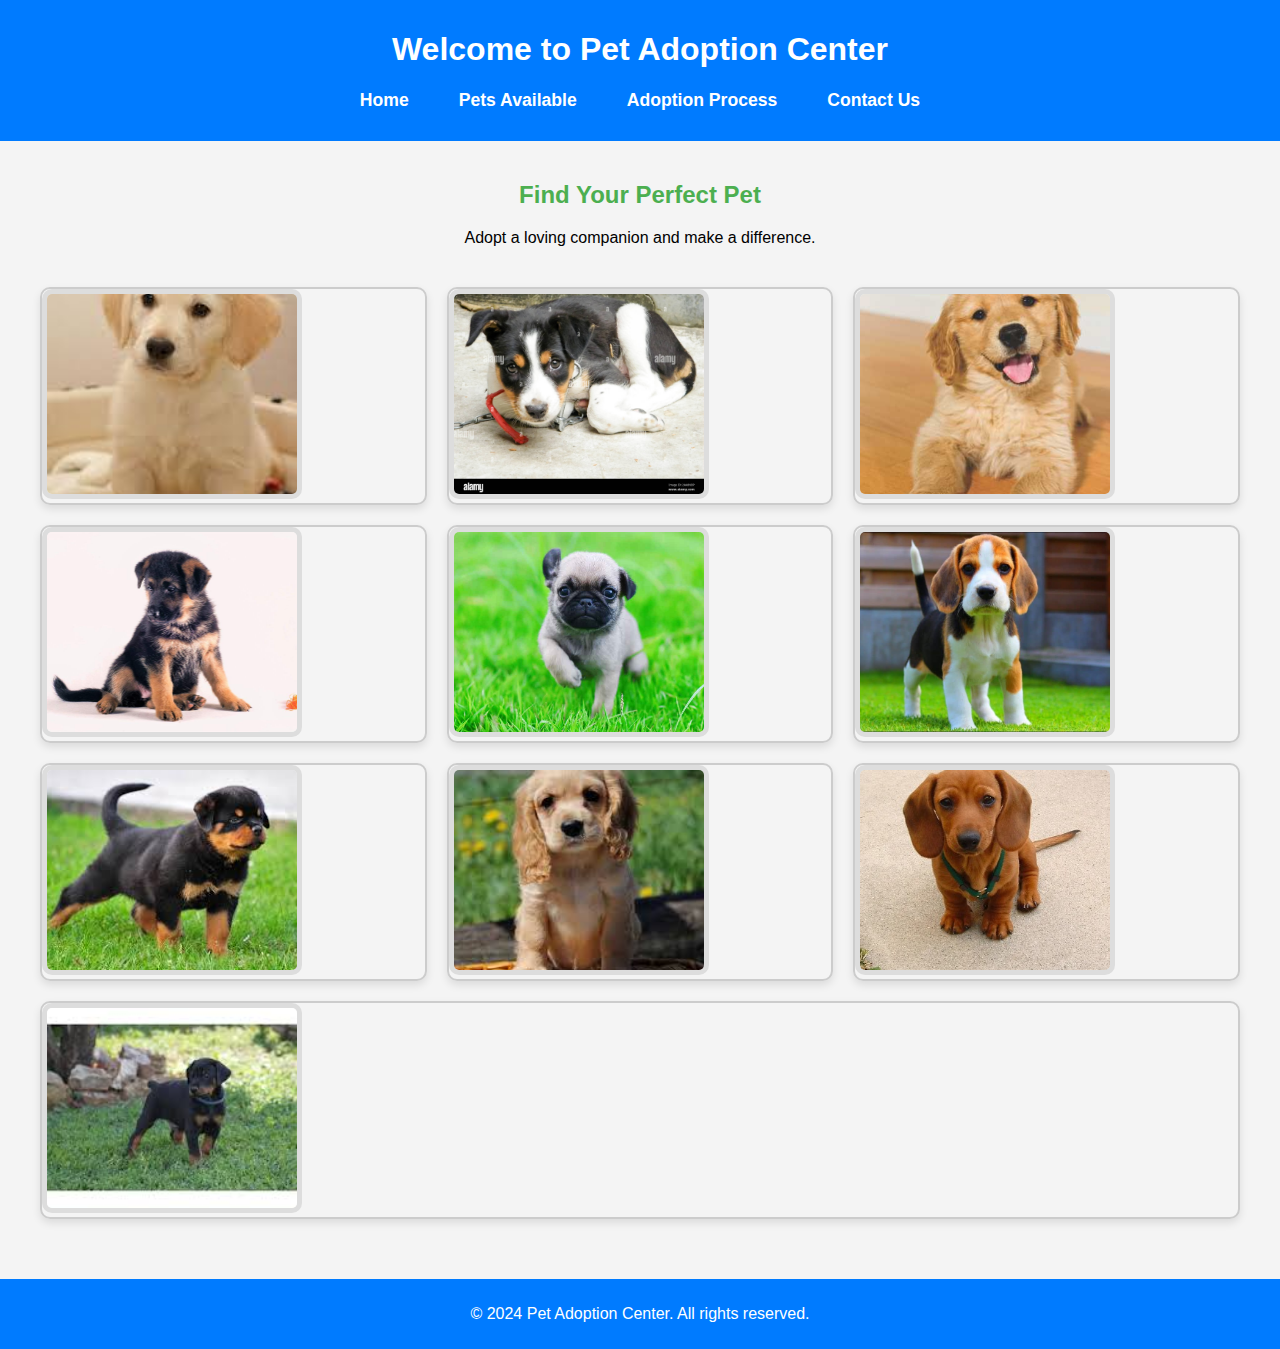
<file: index.html>
<!DOCTYPE html>
<html lang="en">
<head>
  <meta charset="UTF-8">
  <meta name="viewport" content="width=device-width, initial-scale=1.0">
  <title>Home - Pet Adoption</title>
  <link rel="stylesheet" href="styles.css">
</head>
<body>
  <header>
    <h1>Welcome to Pet Adoption Center</h1>
    <nav>
      <a href="index.html">Home</a>
      <a href="pets.html">Pets Available</a>
      <a href="adoption-process.html">Adoption Process</a>
      <a href="contact.html">Contact Us</a>
    </nav>
  </header>

  <div class="container">
    <section class="hero">
      <h2>Find Your Perfect Pet</h2>
      <p>Adopt a loving companion and make a difference.</p>
    </section>

    <section class="pets-gallery">
      <div class="pet">
        <img src="Labrador Retriever(1).jpeg" alt="Labrador Retriever">
        <div class="pet-details">
          <h3>Labrador Retriever</h3>
          <p>Age: 10-14 years</p>
          <p>Friendly, outgoing, good with families.</p>
        </div>
      </div>
      <div class="pet">
        <img src="Indian Pariah Dog(2).jpg" alt="Indian Pariah Dog">
        <div class="pet-details">
          <h3>Indian Pariah Dog</h3>
          <p>Age: 12-16 years</p>
          <p>Hardy, intelligent, low-maintenance.</p>
        </div>
      </div>
      <div class="pet">
        <img src="Golden Retriever(3).jpeg" alt="Golden Retriever">
        <div class="pet-details">
          <h3>Golden Retriever</h3>
          <p>Age: 10-12 years</p>
          <p>Loyal, playful, great for therapy.</p>
        </div>
      </div>
      <div class="pet">
        <img src="German Shepherd(4).jpg" alt="German Shepherd">
        <div class="pet-details">
          <h3>German Shepherd</h3>
          <p>Age: 9-13 years</p>
          <p>Intelligent, protective, versatile.</p>
        </div>
      </div>
      <div class="pet">
        <img src="pug(5).jpg" alt="Pug">
        <div class="pet-details">
          <h3>Pug</h3>
          <p>Age: 12-15 years</p>
          <p>Affectionate, small-sized, adaptable to apartments.</p>
        </div>
      </div>
      <div class="pet">
        <img src="Beagle(6).jpg" alt="Beagle">
        <div class="pet-details">
          <h3>Beagle</h3>
          <p>Age: 12-15 years</p>
          <p>Curious, merry, great for families with kids.</p>
        </div>
      </div>
      <div class="pet">
        <img src="Rottweiler(7).jpeg" alt="Rottweiler">
        <div class="pet-details">
          <h3>Rottweiler</h3>
          <p>Age: 8-10 years</p>
          <p>Strong, confident, protective.</p>
        </div>
      </div>
      <div class="pet">
        <img src="Cocker Spaniel(8).jpeg" alt="Cocker Spaniel">
        <div class="pet-details">
          <h3>Cocker Spaniel</h3>
          <p>Age: 12-15 years</p>
          <p>Gentle, friendly, great for indoors.</p>
        </div>
      </div>
      <div class="pet">
        <img src="Dachshund(9).jpg" alt="Dachshund">
        <div class="pet-details">
          <h3>Dachshund</h3>
          <p>Age: 12-16 years</p>
          <p>Playful, energetic, affectionate.</p>
        </div>
      </div>
      <div class="pet">
        <img src="Doberman Pinscher(10).jpeg" alt="Doberman Pinscher">
        <div class="pet-details">
          <h3>Doberman Pinscher</h3>
          <p>Age: 10-13 years</p>
          <p>Alert, fearless, intelligent.</p>
        </div>
      </div>
    </section>
  </div>

  <footer>
    <p>&copy; 2024 Pet Adoption Center. All rights reserved.</p>
  </footer>
</body>
</html>
</file>
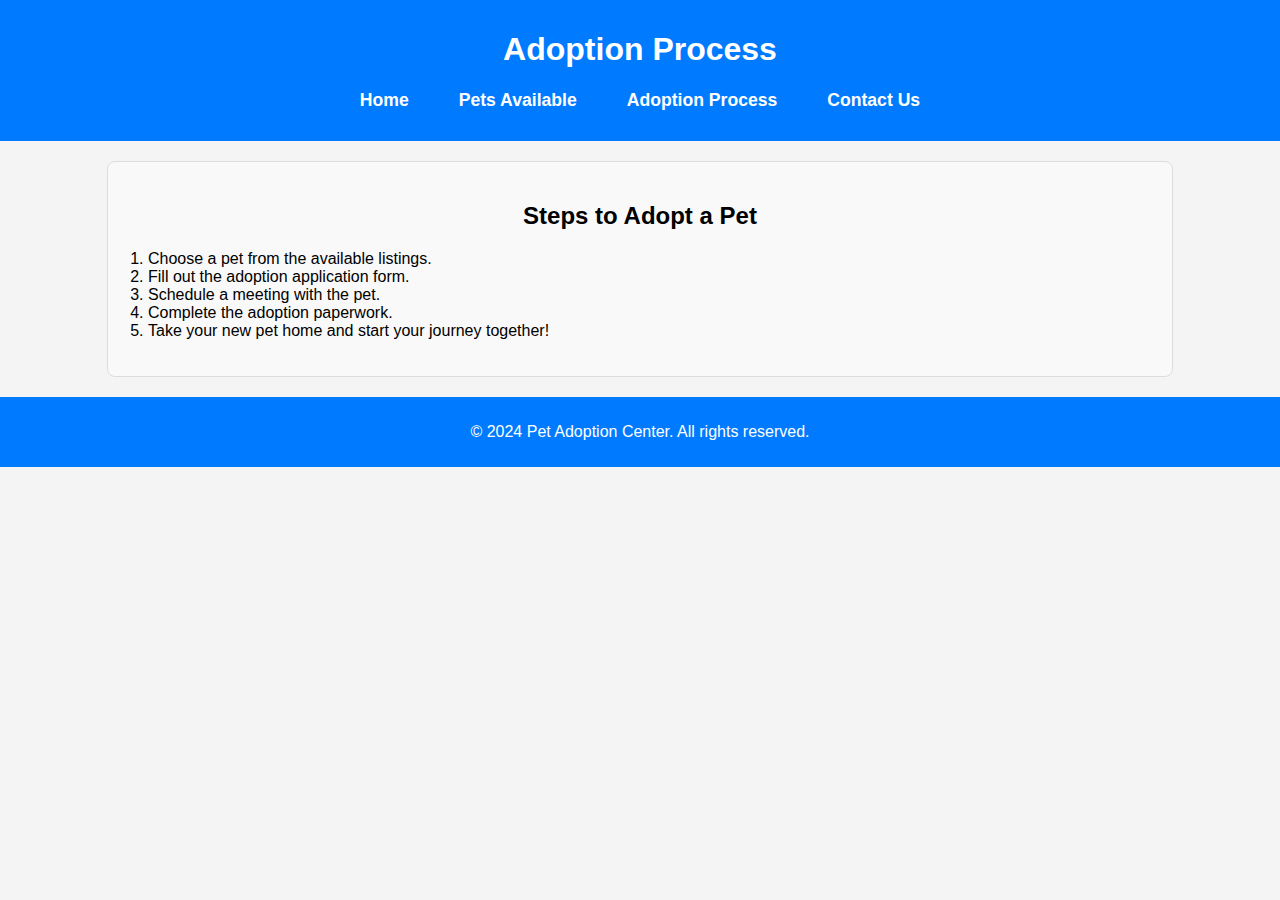
<file: adoption-process.html>
<!DOCTYPE html>
<html lang="en">
<head>
  <meta charset="UTF-8">
  <meta name="viewport" content="width=device-width, initial-scale=1.0">
  <title>Adoption Process - Pet Adoption</title>
  <link rel="stylesheet" href="styles.css">
</head>
<body>
  <header>
    <h1>Adoption Process</h1>
    <nav>
      <a href="index.html">Home</a>
      <a href="pets.html">Pets Available</a>
      <a href="adoption-process.html">Adoption Process</a>
      <a href="contact.html">Contact Us</a>
    </nav>
  </header>

  <div class="process-steps">
    <h2>Steps to Adopt a Pet</h2>
    <ol>
      <li>Choose a pet from the available listings.</li>
      <li>Fill out the adoption application form.</li>
      <li>Schedule a meeting with the pet.</li>
      <li>Complete the adoption paperwork.</li>
      <li>Take your new pet home and start your journey together!</li>
    </ol>
  </div>

  <footer>
    <p>&copy; 2024 Pet Adoption Center. All rights reserved.</p>
  </footer>
</body>
</html>
</file>
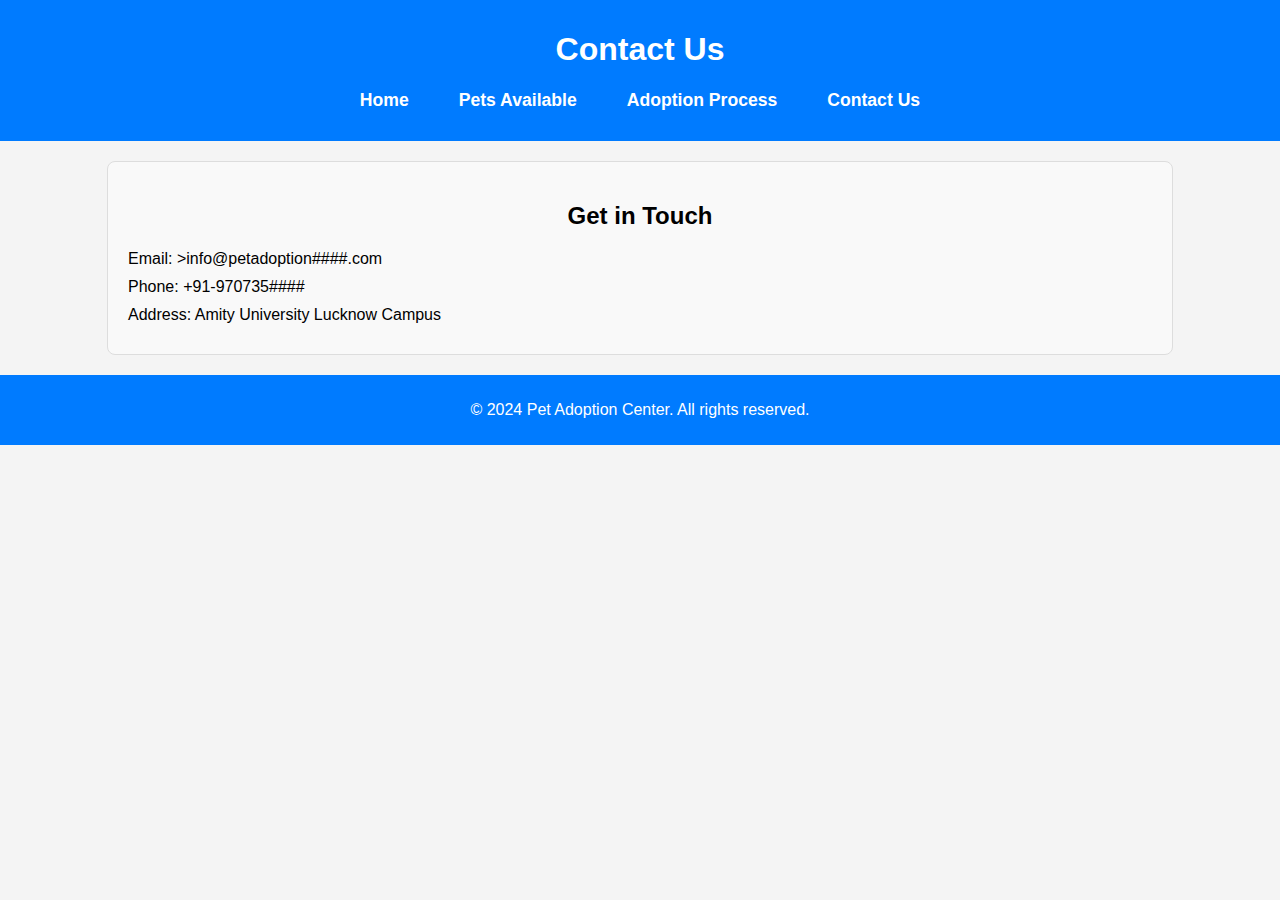
<file: contact.html>
<!DOCTYPE html>
<html lang="en">
<head>
  <meta charset="UTF-8">
  <meta name="viewport" content="width=device-width, initial-scale=1.0">
  <title>Contact Us - Pet Adoption</title>
  <link rel="stylesheet" href="styles.css">
</head>
<body>
  <header>
    <h1>Contact Us</h1>
    <nav>
      <a href="index.html">Home</a>
      <a href="pets.html">Pets Available</a>
      <a href="adoption-process.html">Adoption Process</a>
      <a href="contact.html">Contact Us</a>
    </nav>
  </header>

  <div class="contact-info">
    <h2>Get in Touch</h2>
    <p>Email: >info@petadoption####.com</a></p>
    <p>Phone: +91-970735####</p>
    <p>Address: Amity University Lucknow Campus</p>
  </div>

  <footer>
    <p>&copy; 2024 Pet Adoption Center. All rights reserved.</p>
  </footer>
</body>
</html>
</file>
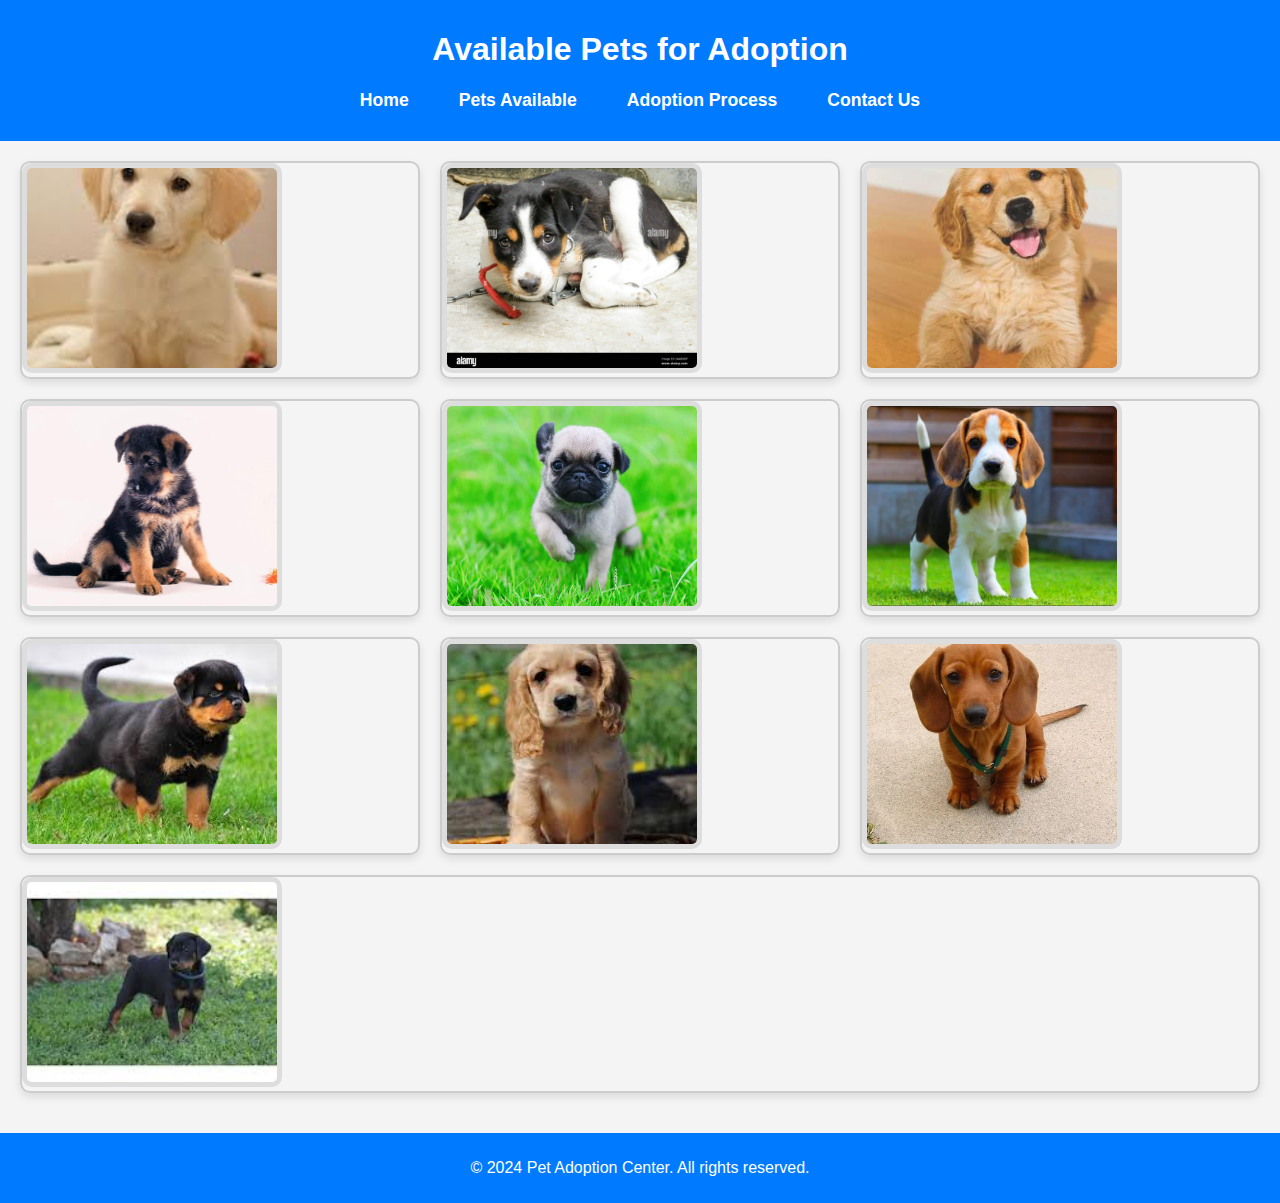
<file: pets.html>
<!DOCTYPE html>
<html lang="en">
<head>
  <meta charset="UTF-8">
  <meta name="viewport" content="width=device-width, initial-scale=1.0">
  <title>Pets Available - Pet Adoption</title>
  <link rel="stylesheet" href="styles.css">
</head>
<body>
  <header>
    <h1>Available Pets for Adoption</h1>
    <nav>
      <a href="index.html">Home</a>
      <a href="pets.html">Pets Available</a>
      <a href="adoption-process.html">Adoption Process</a>
      <a href="contact.html">Contact Us</a>
    </nav>
  </header>

  <div class="pet-gallery">
    <div class="pet" data-name="Labrador Retriever" data-age="10-14 years" data-breed="Friendly, outgoing, and good with families." data-adoption="Available in most urban shelters and from breeders.">
      <img src="Labrador Retriever(1).jpeg" alt="Labrador Retriever">
    </div>
    <div class="pet" data-name="Indian Pariah Dog" data-age="12-16 years" data-breed="Hardy, intelligent, and low-maintenance." data-adoption="Widely available for adoption. Often rescued as strays or from NGOs.">
      <img src="Indian Pariah Dog(2).jpg" alt="Indian Pariah Dog">
    </div>
    <div class="pet" data-name="Golden Retriever" data-age="10-12 years" data-breed="Loyal, playful, and great for therapy." data-adoption="Can be adopted from breeders or rescue groups.">
      <img src="Golden Retriever(3).jpeg" alt="Golden Retriever">
    </div>
    <div class="pet" data-name="German Shepherd" data-age="9-13 years" data-breed="Intelligent, protective, and versatile." data-adoption="Available at breed-specific rescues or through reputable breeders.">
      <img src="German Shepherd(4).jpg" alt="German Shepherd">
    </div>
    <div class="pet" data-name="Pug" data-age="12-15 years" data-breed="Affectionate, small-sized, and adaptable to apartments." data-adoption="Commonly found in adoption drives or through pet adoption websites.">
      <img src="pug(5).jpg" alt="Pug">
    </div>
    <div class="pet" data-name="Beagle" data-age="12-15 years" data-breed="Curious, merry, and great for families with kids." data-adoption="Available from breeders and rescue organizations.">
      <img src="Beagle(6).jpg" alt="Beagle">
    </div>
    <div class="pet" data-name="Rottweiler" data-age="8-10 years" data-breed="Strong, confident, and protective." data-adoption="Found in breed-specific rescues or shelters.">
      <img src="Rottweiler(7).jpeg" alt="Rottweiler">
    </div>
    <div class="pet" data-name="Cocker Spaniel" data-age="12-15 years" data-breed="Gentle, friendly, and great for indoors." data-adoption="Can be adopted from rescues or bought from breeders.">
      <img src="Cocker Spaniel(8).jpeg" alt="Cocker Spaniel">
    </div>
    <div class="pet" data-name="Dachshund" data-age="12-16 years" data-breed="Playful, energetic, and affectionate." data-adoption="Available at adoption centers or through online pet portals.">
      <img src="Dachshund(9).jpg" alt="Dachshund">
    </div>
    <div class="pet" data-name="Doberman Pinscher" data-age="10-13 years" data-breed="Alert, fearless, and intelligent." data-adoption="Found in shelters or through breed-specific rescues.">
      <img src="Doberman Pinscher(10).jpeg" alt="Doberman Pinscher">
    </div>
  </div>

  <!-- Modal for pet details -->
  <div class="modal" id="petModal">
    <div class="modal-content">
      <span class="close">&times;</span>
      <img id="modalImage" alt="Pet Image">
      <h2 id="modalName"></h2>
      <p id="modalAge"></p>
      <p id="modalBreed"></p>
      <p id="modalAdoption"></p>
    </div>
  </div>

  <footer>
    <p>&copy; 2024 Pet Adoption Center. All rights reserved.</p>
  </footer>

  <script src="scripts.js"></script>
</body>
</html>
</file>
<file: styles.css>
/* General styling */
body {
    font-family: Arial, sans-serif;
    margin: 0;
    padding: 0;
    background-color: #f5f5f5;
  }
  
  header {
    background-color: #4caf50;
    color: white;
    text-align: center;
    padding: 10px 0;
  }
  
  nav {
    display: flex;
    justify-content: center;
    gap: 20px;
    margin-bottom: 20px;
    flex-wrap: wrap;
  }
  
  nav a {
    text-decoration: none;
    color: white;
    font-size: 1.1em;
  }
  
  .container {
    padding: 20px;
  }
  
  .hero {
    text-align: center;
    margin-bottom: 20px;
  }
  
  .hero h2 {
    color: #4caf50;
  }
  
  .carousel {
    display: flex;
    flex-wrap: wrap;
    gap: 20px;
    justify-content: center;
  }
  
  .pet {
    cursor: pointer;
    transition: transform 0.2s;
    border-radius: 10px;
    overflow: hidden;
    flex: 1 1 calc(33.333% - 20px);
    box-sizing: border-box;
  }
  
  .pet img {
    width: 100%;
    height: auto;
    max-width: 250px;
    object-fit: cover;
    border: 5px solid #ddd;
    border-radius: 10px;
  }
  
  .pet:hover {
    transform: scale(1.1);
  }
  
  /* Modal styling */
  .modal {
    display: none;
    position: fixed;
    top: 0;
    left: 0;
    width: 100%;
    height: 100%;
    background-color: rgba(0, 0, 0, 0.7);
    justify-content: center;
    align-items: center;
  }
  
  .modal-content {
    background-color: #fff;
    padding: 20px;
    border-radius: 10px;
    max-width: 600px;
    width: 90%;
    text-align: center;
    box-shadow: 0 4px 8px rgba(0, 0, 0, 0.1);
  }
  
  .modal-content img {
    width: 100%;
    max-width: 200px;
    border-radius: 10px;
    margin-bottom: 15px;
  }
  
  .modal-content h3 {
    margin: 0;
    font-size: 1.8em;
    color: #333;
  }
  
  .modal-content p {
    margin: 5px 0;
    color: #555;
  }
  
  .close {
    position: absolute;
    top: 10px;
    right: 10px;
    font-size: 24px;
    cursor: pointer;
    color: #333;
    background: none;
    border: none;
  }
  
  .close:hover {
    color: #f00;
  }
  
  /* Media queries for smaller screens */
  @media (max-width: 768px) {
    .pet {
      flex: 1 1 calc(50% - 20px);
    }
  }
  
  @media (max-width: 480px) {
    .pet {
      flex: 1 1 calc(100% - 20px);
    }
    .modal-content img {
      max-width: 150px;
    }
    .modal-content h3 {
      font-size: 1.5em;
    }
    .modal-content p {
      font-size: 0.9em;
    }
  }
  .process-steps {
    padding: 20px;
    border: 1px solid #ddd;
    border-radius: 8px;
    background-color: #f9f9f9;
    margin: 20px auto;
    width: 80%;
  }
  
  .process-steps h2 {
    text-align: center;
  }
  
  .process-steps ol {
    padding-left: 20px;
    font-size: 16px;
  }
  
  .contact-info {
    padding: 20px;
    border: 1px solid #ddd;
    border-radius: 8px;
    background-color: #f9f9f9;
    margin: 20px auto;
    width: 80%;
  }
  
  .contact-info h2 {
    text-align: center;
  }
  
  .contact-info p {
    font-size: 16px;
    margin: 10px 0;
  }
  /* General body styling */
body {
    font-family: Arial, sans-serif;
    margin: 0;
    padding: 0;
    background-color: #f4f4f4;
  }
  
  /* Header styling */
  header {
    background-color: #007bff;
    color: #fff;
    text-align: center;
    padding: 10px 0;
  }
  
  nav a {
    color: #fff;
    margin: 0 15px;
    text-decoration: none;
    font-weight: bold;
  }
  
  /* Pet gallery styling */
  .pet-gallery {
    display: flex;
    flex-wrap: wrap;
    gap: 20px;
    justify-content: center;
    padding: 20px;
  }
  
  .pet {
    width: 250px;
    border: 2px solid #ccc;
    border-radius: 10px;
    overflow: hidden;
    transition: transform 0.3s;
    cursor: pointer;
    box-shadow: 0 4px 8px rgba(0, 0, 0, 0.1);
  }
  
  .pet img {
    width: 100%;
    height: 200px;
    object-fit: cover;
  }
  
  .pet:hover {
    transform: scale(1.05);
    border-color: #007bff;
  }
  
  /* Modal styling */
  .modal {
    display: none;
    position: fixed;
    top: 0;
    left: 0;
    width: 100%;
    height: 100%;
    background-color: rgba(0, 0, 0, 0.7);
    align-items: center;
    justify-content: center;
  }
  
  .modal-content {
    background-color: #fff;
    border-radius: 10px;
    padding: 20px;
    text-align: center;
    width: 90%;
    max-width: 600px;
    box-shadow: 0 4px 8px rgba(0, 0, 0, 0.2);
  }
  
  .modal-content img {
    width: 100%;
    height: auto;
    border-radius: 10px;
    margin-bottom: 15px;
  }
  
  .close {
    position: absolute;
    top: 15px;
    right: 15px;
    font-size: 1.5rem;
    cursor: pointer;
  }
  
  /* Footer styling */
  footer {
    background-color: #007bff;
    color: #fff;
    text-align: center;
    padding: 10px 0;
    margin-top: 20px;
  }
  
  /* Responsive design */
  @media (max-width: 768px) {
    .pet-gallery {
      flex-direction: column;
      align-items: center;
    }
    .pet {
      width: 200px;
    }
  }
  
  @media (max-width: 480px) {
    .pet {
      width: 150px;
    }
    .modal-content {
      padding: 15px;
    }
    .close {
      font-size: 1.2rem;
    }
  }
  /* General body styling */
body {
    font-family: Arial, sans-serif;
    margin: 0;
    padding: 0;
    background-color: #f4f4f4;
  }
  
  /* Header styling */
  header {
    background-color: #007bff;
    color: #fff;
    text-align: center;
    padding: 10px 0;
  }
  
  nav a {
    color: #fff;
    margin: 0 15px;
    text-decoration: none;
    font-weight: bold;
  }
  
  /* Pets gallery styling */
  .pets-gallery {
    display: flex;
    justify-content: center;
    gap: 20px;
    flex-wrap: wrap;
    padding: 20px;
  }
  
  .pet {
    position: relative;
    width: 300px;
    border: 2px solid #ccc;
    border-radius: 10px;
    overflow: hidden;
    transition: transform 0.3s, box-shadow 0.3s;
    cursor: pointer;
  }
  
  .pet img {
    width: 100%;
    height: 200px;
    object-fit: cover;
  }
  
  .pet:hover {
    transform: scale(1.05);
    box-shadow: 0 8px 16px rgba(0, 0, 0, 0.2);
  }
  
  .pet-details {
    position: absolute;
    top: 0;
    left: 0;
    width: 100%;
    height: 100%;
    display: flex;
    flex-direction: column;
    align-items: center;
    justify-content: center;
    background-color: rgba(0, 0, 0, 0.6);
    color: #fff;
    opacity: 0;
    transition: opacity 0.3s;
  }
  
  .pet:hover .pet-details {
    opacity: 1;
  }
  
  .pet-details h3 {
    margin: 0 0 10px 0;
  }
  
  .pet-details p {
    margin: 5px 0;
  }
  
  /* Footer styling */
  footer {
    background-color: #007bff;
    color: #fff;
    text-align: center;
    padding: 10px 0;
    margin-top: 20px;
  }
  
  /* Responsive design */
  @media (max-width: 768px) {
    .pets-gallery {
      flex-direction: column;
      align-items: center;
    }
    .pet {
      width: 250px;
    }
  }
  
  @media (max-width: 480px) {
    .pet {
      width: 200px;
    }
    .pet-details h3 {
      font-size: 1.2rem;
    }
  }
</file>
